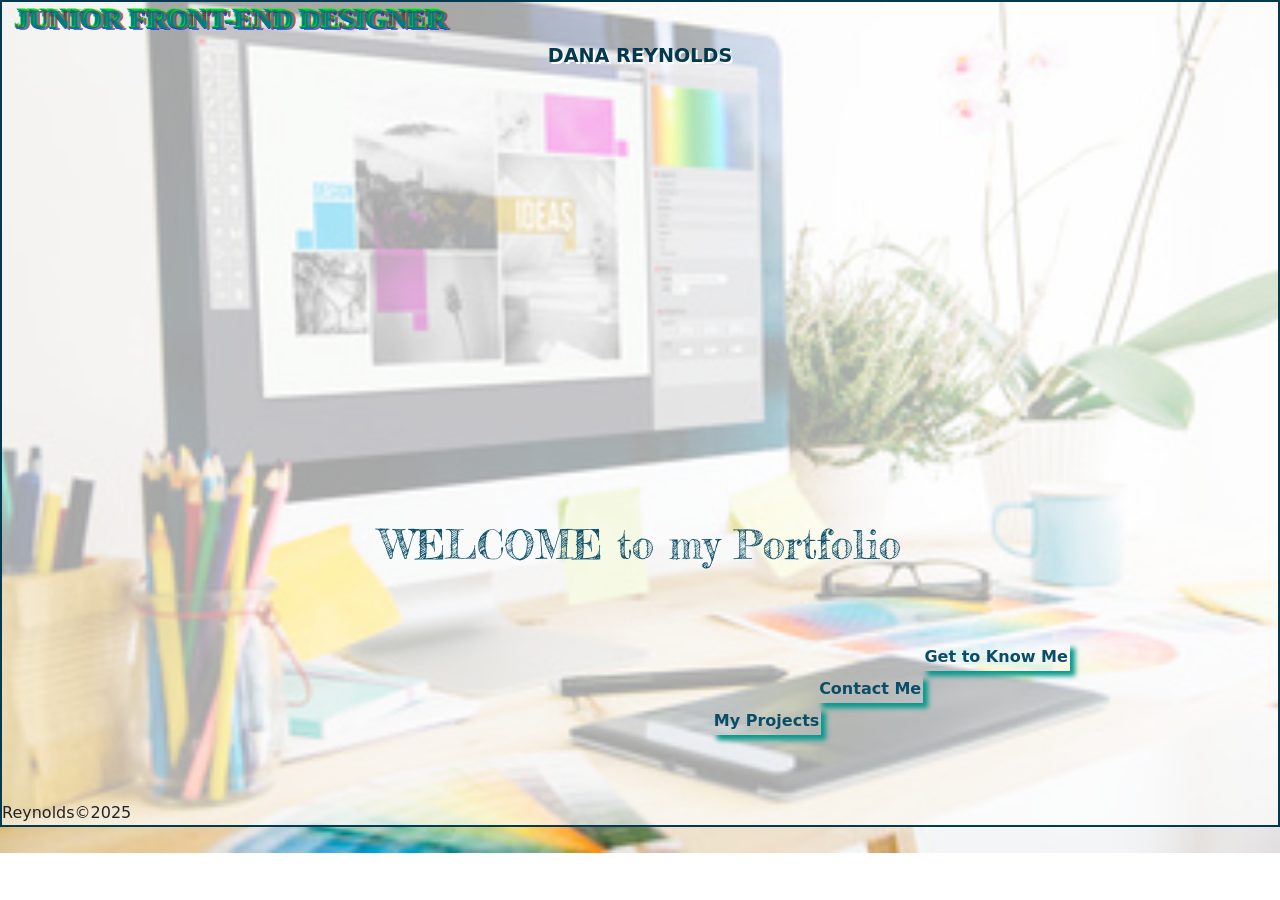
<file: index.html>
<!DOCTYPE html>
<html lang="en">
<head>
    <meta charset="UTF-8">
    <meta name="viewport" content="width=device-width, initial-scale=1.0">
    <link rel="stylesheet" href="./CSS/bootstrap.min.css">
    <link rel="stylesheet" href="./CSS/style.css">
    <link rel="stylesheet" href="./CSS/bootstrap.bundle.min.js">
    <link rel="preconnect" href="https://fonts.googleapis.com">
<link rel="preconnect" href="https://fonts.gstatic.com" crossorigin>
<link href="https://fonts.googleapis.com/css2?family=Anton&family=Butterfly+Kids&family=Cabin:ital,wght@0,400..700;1,400..700&family=Fascinate&family=Fascinate+Inline&family=Fredericka+the+Great&family=Homemade+Apple&family=Inconsolata:wght@200..900&family=Yatra+One&display=swap" rel="stylesheet">
    <title>Portfolio</title>

<body class="container-fluid background">
    <main role="main" class="main row">
        <div class="designer col-12">
            <h3 class="glitch"><span aria-hidden="true">JUNIOR FRONT-END DESIGNER</span>JUNIOR FRONT-END DESIGNER<span aria-hidden="true">JUNIOR FRONT-END DESIGNER</span></h3>  
        </div>
        <div class="name col-12">
            <h2>DANA REYNOLDS</h2>
        </div>
        <div class="welcome col-12">
            <h1>WELCOME to my Portfolio</h1> 
        </div>
        <div class="nav row">
            <div class="know-Me offset-md-8 col-md-4 col-sm-12">
                <a href="./knowMe.html"><button>Get to Know Me</button></a>
            </div>    
            <div class="contact offset-md-7 col-md-5 col-sm-12">
                <a href="./knowMe.html#contact"><button>Contact Me</button></a>
            </div>
            <div class="projects offset-md-6 col-md-6 col-sm-12">
                <a href="./MyProjects.html"><button>My Projects</button></a>
            </div>
        </div>
        <div class="row"
            <div class="copy col-12">Reynolds&copy2025</div> 
        </div> 
    </main>
  <script src="./CSS/bootstrap.bundle.min.js"></script>
</body>
</html>
</file>
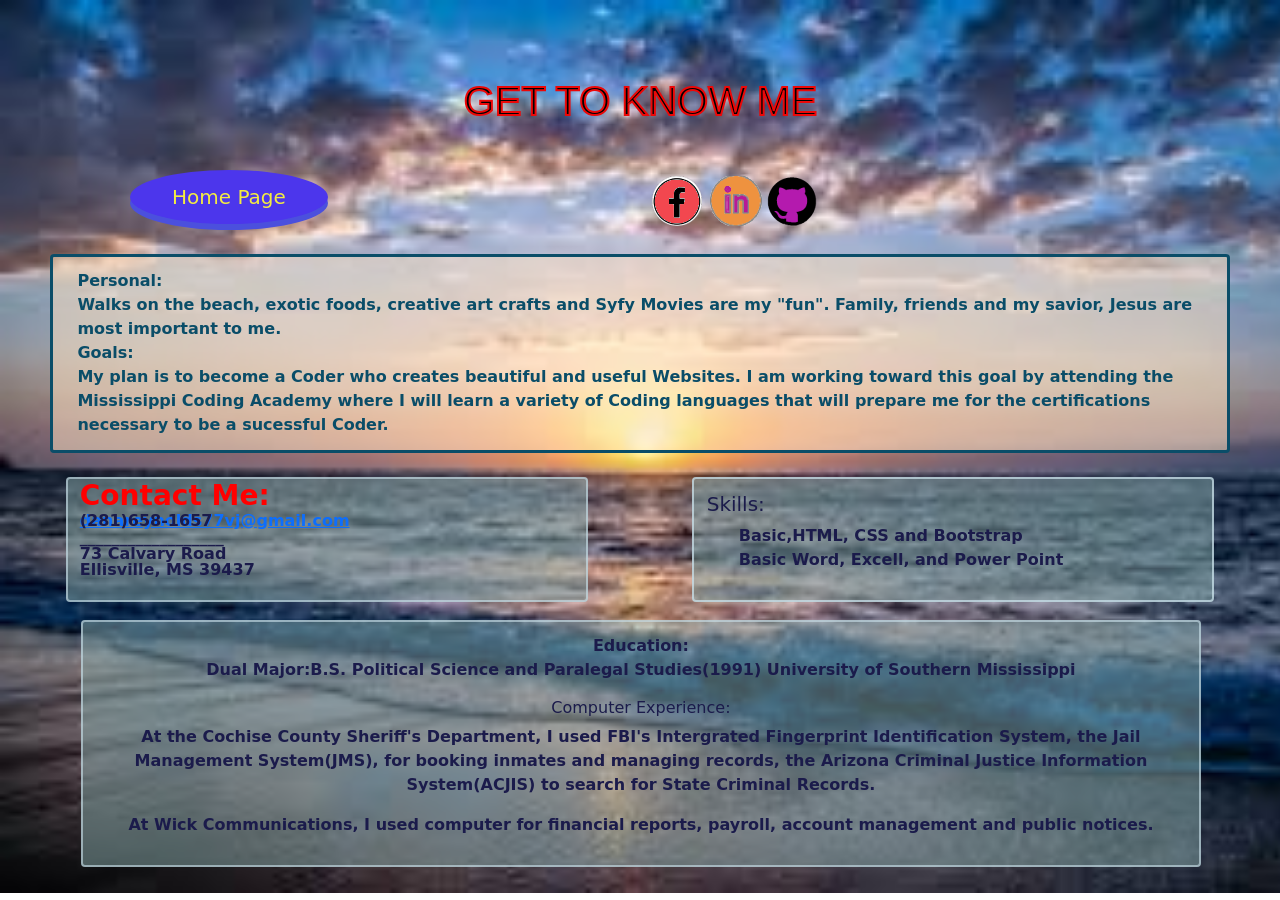
<file: knowMe.html>
<!DOCTYPE html>
<html lang="en">
<head>
    <meta charset="UTF-8">
    <meta name="viewport" content="width=device-width, initial-scale=1.0">
    <link rel="stylesheet" href="./CSS/bootstrap.min.css">
    <link rel="stylesheet" href="./CSS/knowMe-style.css">
    
    <link rel="preconnect" href="https://fonts.googleapis.com">
    <link rel="preconnect" href="https://fonts.gstatic.com" crossorigin>
    <link href="https://fonts.googleapis.com/css2?family=Anton&family=Butterfly+Kids&family=Cabin:ital,wght@0,400..700;1,400..700&family=Fascinate&family=Fascinate+Inline&family=Fredericka+the+Great&family=Homemade+Apple&family=Inconsolata:wght@200..900&family=Rammetto+One&family=Yatra+One&display=swap" rel="stylesheet">
    <title>Get to Know Me Page</title>
</head>

<body class="page2 container-fluid">
    <header class="Me row">
  
        <div class="wrapper col-12">
            <svg>
                <text x="50%" y="50%" dy=".35em" text-anchor="middle">
                   GET TO KNOW ME
                </text>
            </svg>
        </div>
        
        <div class="home offset-1 col-md-5 col-sm-12">
            <a href="./index.html"><button class="pushable">
                <span class="front">
                  Home Page
                </span>
              </button>        
            </a>
        </div>
        <div class="socials col-md-6 col-sm-12">
            <a href="https://www.facebook.com/DanaReynolds."><img class="img-fluid"
                src="./images/facebook.png" alt="facebook logo"></a>
            <a href="https://www.linkedin.com/in/dana-reynolds-104597359"><img class="img-fluid" src="./images/linked.png" alt="linkedin logo"></a>
            <a href="https://github"><img class="img-fluid" src="./images/github-mark.png" alt="github logo"></a>
        </div>
    </header>
    <div class="row MeAlso">
        <div class="biography  col-12"> 
            <p>Personal:</p>
            Walks on the beach, exotic foods, creative art crafts and Syfy Movies are my "fun". Family, friends and my savior, Jesus are most important to me. 
            <p>Goals:</p>
            <p>My plan is to become a Coder who creates beautiful and useful Websites. I am working toward this goal by attending the Mississippi Coding Academy where I will learn a variety of Coding languages that will prepare me for the certifications necessary to be a sucessful Coder.
        </div>
    </div>
  
    <div class="two row">
        <div id="contact"  class="contact col-md-5 col-sm-12">
            <div>
                <h3 class="attention">Contact Me:</h3>
                <a href="https://mail.google.com. ">danareynolds77vj@gmail.com</a>
                <p>(281)658-1657</p>
                <p>__________________</p>
                <p>73 Calvary Road</p>
                <p>Ellisville, MS 39437</p>
            
            </div>
        </div>
        
        <div class="skills col-md-5 col-sm-12">
            <h5>Skills:</h5>
            <ul>
                <li>Basic,HTML, CSS and Bootstrap</li>
                <li>Basic Word, Excell, and Power Point</li>
            </ul>
        </div> 
    </div>
    
    <div class="edu-goals row">  
              
        <div class="edu col-12">
            <h6">Education:</h6>
            <p>Dual Major:B.S. Political Science and Paralegal Studies(1991)
            University of Southern Mississippi</p>
            <h6>Computer Experience:</h6>
            <p>At the Cochise County Sheriff's Department, I used FBI's Intergrated Fingerprint Identification System, the Jail Management System(JMS), for booking inmates and managing records, the Arizona Criminal Justice Information System(ACJIS) to search for State Criminal Records. </p>  <p>At Wick Communications, I used computer for financial reports, payroll, account management and public notices.</p> 
        </div>
    </div>
   
</body>
</html>
</file>
<file: CSS/style.css>
*{
    margin:0;
    padding:0;
    box-sizing: border-box;
}
  
.background{
    position:relative;
    background-image: url(../images/graphicdesign.jpg);
    background-repeat:no-repeat;
    background-size:cover;
    cursor:pointer;
    border:2px solid #033a4f;
}
.background:hover{
    background-image: url(../images/DanaBeach.JPG);
    background-size: cover;
    background-repeat: no-repeat;
}
.main{
   background-color: rgba(255, 255, 255, 0.651);
}
.main:hover{
    background-color:transparent;
}
h2{
    text-align: center;
    color:hsl(197, 93%, 16%) ;
    font-size:120%;
    font-weight: 700;
    text-shadow:.1em .1em white;
    transition: color .15s;
    }
h2:hover{
    color:rgb(239, 14, 14);
}

    /* GLITCH---------------- */

.glitch{
    
    position:relative;
    font-family: san-serif;
    font-size: 8 rem;
    font-weight:700;
    color:teal;
    text-transform: uppercase;
    text-shadow: .05em 0em 0 rgba(255, 0, 0, 0.75),
                 -.025em -.05em 0 rgba(0, 255, 0, 0.75),
                 .025em .05em 0 rgba(0,0,255,.75);
    animation:glitch 500 ms infinite;
}
.glitch span{
    position:absolute;
    top:0;
    left:0;
}
.glitch span:first-child{
    animation:glitch 650ms infinite;
    clip-path: polygon(0 0,100% 0,100% 45%,0 45%);
    transform:translate(-.05em, -.025em); 
    opacity:.8;
}
.glitch span:last-child{
    animation:glitch 375ms infinite;
    clip-path: polygon(0 60%,0 100% 60%,100% 100%,0 100%);
    transform:translate(.125em, .025em);
    opacity:.8; 
 }

    
@keyframes glitch {
    0%{
    text-shadow: .05em 0em 0 rgba(255, 0, 0, 0.75),
                 -.25em -.025em 0 rgba(0, 255, 0, 0.75),
                 -.025em .05em 0 rgba(0,0,255,.75);
}
    15%{
    text-shadow: -.05em -.025em 0 rgba(255, 0, 0, 0.75),
                 .025em .025em 0 rgba(0, 255, 0, 0.75),
                 -.05em -.05em 0 rgba(0,0,255,.75);
}
    49%{
    text-shadow: -.05em -.025em 0 rgba(255, 0, 0, 0.75),
                 .025em .025em 0 rgba(0, 255, 0, 0.75),
                 -.05em -.05em 0 rgba(0,0,255,.75);
}
    50%{
    text-shadow: .025em .05em 0 rgba(255, 0, 0, 0.75),
                 .05em  0em rgba(0, 255, 0, 0.75),
                 0em -.05em 0 rgba(0,0,255,.75);
}
    99%{
    text-shadow: .025em .05em 0 rgba(255, 0, 0, 0.75),
                 .05em  0em rgba(0, 255, 0, 0.75),
                 0em -.05em 0 rgba(0,0,255,.75);
}
    100%{
    text-shadow: -.025em 0em 0 rgba(255, 0, 0, 0.75),
                 -.025em -.025em 0 rgba(0, 255, 0, 0.75),
                 -.025em .05em 0 rgba(0,0,255,.75);
}
}

.welcome{
    font-family:"Fredericka the Great", arial;
    margin-top: 35%; 
    text-align: center;
    color:#0a4d68;
    font-size: 10%;
    }
.welcome:hover{
    color:rgb(163, 11, 11);
}

.designer{
    justify-items: anchor-center;
}

.nav {
    margin:5% 5%;
}

.nav button{
    text-decoration: none;
    padding:2px;
    background-color:transparent;
    color:#0a4d68;
    border:none;
    margin:2px;
    font-weight: 800;
    box-shadow: 5px 5px 5px  #069A8E;
    transition: color 1s, background-color 1s;
}
.nav button:hover{
    color:rgb(28, 5, 83);
    background-color: #93d5ef;
}
.copy{
    color:#033a4f;
}

@media (max-width:768) {
    .nav{
        justify-items:center;
    }
}
@media(max-width:400px){
    h2{
     text-align: right;
    }
}
@media(max-width:768){
    .background{
        background-image: url(../images/DanaBeach.JPG);
    }
}
</file>
<file: CSS/knowMe-style.css>
*{
    margin:0;
    padding:0;
    box-sizing: border-box;
}
.page2{
    background-image: url(../images/sunset.jpg);
    background-repeat: no-repeat;
    background-size:cover;
    padding:2%;
}
@import url("https://fonts.googleapis.com/css2?family=Russo+One&display=swap");

svg {
	font-family: "Russo One", sans-serif;
	width: 100%; height: 100%;
}
svg text {
	animation: stroke 5s infinite alternate;
	stroke-width: 2;
	stroke: rgb(236,8,8);
	font-size: 250%;
}
@keyframes stroke {
	0%   {
		fill: rgba(72,138,204,0); stroke: rgba(54,95,160,1);
		stroke-dashoffset: 25%; stroke-dasharray: 0 50%; stroke-width: 2;
	}
	70%  {fill: rgba(72,138,204,0); stroke: rgba(54,95,160,1); }
	80%  {fill: rgba(72,138,204,0); stroke: rgba(54,95,160,1); stroke-width: 3; }
	100% {
		fill: rgb(236, 8, 8,1); stroke: rgba(54,95,160,0);
		stroke-dashoffset: -25%; stroke-dasharray: 50% 0; stroke-width: 0;
	}
}

.wrapper {background-color: transparent};

.socials{
    margin-top:.5%;
}

.MeAlso{
    margin-top:3.25em;
    font-weight: 700;
    background-color: rgba(255, 228, 196, 0.5);
    border: 3px solid #0a4d68;
    border-radius:4px;
    padding:1%;
    margin:2%;
    color:#0a4d68;
}
.biography p{
    margin-top:0;
    margin-bottom: 0%;
}
 
.screen{
    margin:3em;
}


.two{
    justify-content: space-around;
    
}
.contact{
    color:#1b1b4b;
    border: 2px solid #cee5ee99;
    border-radius:4px;
    justify-items: center;
    line-height: 2%;
    background-color: rgba(133, 167, 168, 0.5);
    font-size:100%;
    padding:.3e;
    font-weight:700
}  
.attention{
    animation: customAni 5s ease 0s infinite normal none;
    color:red;
    font-weight: 700;
    
}
/* Copy this code after the above code */
@keyframes customAni {
    0%,
    50%,
    100% {
      opacity: 1;
    }
  
    25%,
    75% {
      opacity: 0;
    }
  }


.skills{
    
    color:#1b1b4b;;
    border:2px solid rgba(206, 229, 238, 0.708);
    border-radius: 4px;
    font-size: 100%;
    font-weight: 700;
    padding:1%;
    background-color: rgba(133, 167, 168, 0.5);
    }

     
.skills li{
    list-style: none;
    }
    

.edu{
    width:94%;
    text-align: center;
    text-wrap: wrap;
    margin-top:1.5%;
    margin-right: 5%;
    background-color:rgba(133, 167, 168, 0.5); ;
    font-size:100%;
    font-weight: 700;
    color: #1b1b4b;
    font-weight: 700;
    padding:1%;
    border: 2px solid rgba(206, 229, 238, 0.6);
    border-radius: 4px;
}

.edu p{
    margin-top:0;
    }
.h6{
    margin-bottom:0%;
    margin-top:3%;
}

.edu-goals{
    justify-content: center;;
    align-items: center;
    padding-left:5%;
}

.credits{
    color:bisque;
    }
 @media(max-width:768px) {
    .edu-goals{
        align-items: center;
    }
.socials{
    text-align: center;
    }
.KnowMe{
        text-align: center;
    }
.home{
    text-align: center;
}
 } 
 @media(max-width:768px){
    .skills{
        text-align: center;
    }
 }

 .home{
    transition:1.5s;
}
 .pushable {
    background: hsl(238, 68%, 58%);
    border-radius: 50%;
    border: none;
    padding: 0;
    cursor: pointer;
    outline-offset: 4px;
  }
  .front {
    display: block;
    padding: 12px 42px;
    border-radius: 50%;
    font-size: 1.25rem;
    background: hsl(247, 83%, 57%);
    color:#f4ec41 ;
    transform: translateY(-6px);
  }

.pushable:active .front {
    transform: translateY(-2px);
  }
.front:hover{
    background-color:#f4ec41 ;
    color:#0a4d68;
    }
</file>
